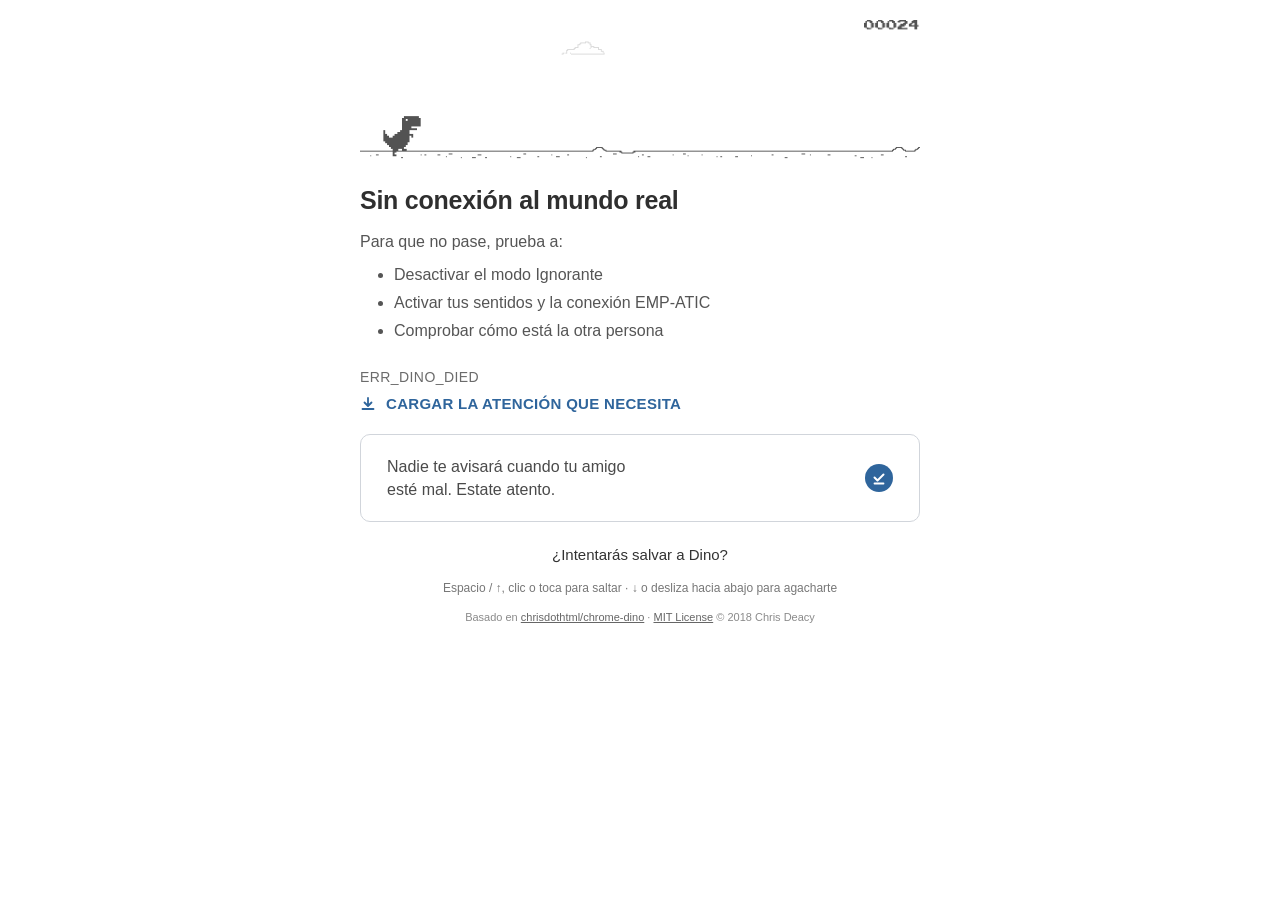
<file: dino/index.html>
<!DOCTYPE html>
<html lang="es">

<head>
  <meta charset="UTF-8">
  <meta name="viewport" content="width=device-width, initial-scale=1.0, maximum-scale=1.0, user-scalable=no">
  <script>
    if (!location.pathname.endsWith('/') && !/\.[^/]+$/.test(location.pathname)) {
      var base = document.createElement('base');
      base.href = location.pathname + '/';
      document.head.appendChild(base);
    }
  </script>
  <link rel="icon" type="image/png" href="./assets/favicon.png">
  <title>Sin conexión al mundo real</title>
  <style>
    @font-face {
      font-family: 'PressStart2P';
      src: url('./assets/PressStart2P-Regular.ttf') format('truetype');
      font-display: swap;
    }

    *,
    *::before,
    *::after {
      box-sizing: border-box;
    }

    html,
    body {
      margin: 0;
      padding: 0;
      min-height: 100%;
      background-color: #ffffff;
      color: #4a4a4a;
      font-family: 'Segoe UI', Roboto, -apple-system, BlinkMacSystemFont, Arial, sans-serif;
    }

    body {
      display: flex;
      flex-direction: column;
      align-items: center;
      padding: 20px 20px 28px;
    }

    .poster {
      width: 100%;
      max-width: 560px;
      margin: auto 0;
    }

    #game-stage {
      width: 100%;
      display: flex;
      justify-content: center;
      margin-bottom: 26px;
      touch-action: none;
      user-select: none;
      -webkit-user-select: none;
    }

    #game-stage canvas {
      display: block;
      max-width: 100%;
      height: auto !important;
      cursor: pointer;
    }

    .poster-heading {
      font-size: 25px;
      font-weight: 700;
      color: #2f2f2f;
      margin: 0 0 18px;
      letter-spacing: -0.01em;
    }

    .tips-row {
      margin-bottom: 24px;
    }

    .poster-lead {
      font-size: 16px;
      color: #555555;
      margin: 0 0 10px;
    }

    .poster-list {
      margin: 0;
      padding-left: 34px;
      font-size: 16px;
      color: #555555;
      line-height: 1.75;
    }

    .err-code {
      font-size: 14px;
      letter-spacing: 0.03em;
      color: #6b6b6b;
      margin: 0 0 10px;
      font-weight: 500;
    }

    .action-callout {
      display: inline-flex;
      align-items: center;
      gap: 10px;
      padding: 0;
      border: none;
      background: transparent;
      font-family: inherit;
      font-size: 15px;
      font-weight: 600;
      color: #2f659c;
      letter-spacing: 0.02em;
      text-transform: uppercase;
      cursor: pointer;
      margin: 0 0 22px;
    }

    .action-callout:hover {
      text-decoration: underline;
    }

    .attention-box {
      display: flex;
      align-items: center;
      justify-content: space-between;
      gap: 16px;
      background: #ffffff;
      border: 1px solid #d1d5db;
      border-radius: 10px;
      padding: 20px 26px;
      margin-bottom: 24px;
    }

    .attention-box p {
      margin: 0;
      font-size: 16px;
      color: #4a4a4a;
      line-height: 1.45;
      max-width: 260px;
    }

    .attention-icon {
      flex-shrink: 0;
      width: 28px;
      height: 28px;
    }

    .poster-question {
      text-align: center;
      font-size: 15px;
      color: #333333;
      margin: 0 0 16px;
    }

    .helpline-note {
      text-align: center;
      font-size: 12px;
      color: #777777;
      margin: 0 0 14px;
      line-height: 1.5;
    }

    .helpline-note a {
      color: #2f659c;
      font-weight: 700;
      text-decoration: none;
    }

    .helpline-note a:hover {
      text-decoration: underline;
    }

    .legal-footer {
      text-align: center;
      font-size: 11px;
      color: #8a8a8a;
    }

    .legal-footer a {
      color: #666666;
    }

    @media (max-width: 520px) {
      .poster-heading {
        font-size: 21px;
      }

      .poster-lead,
      .poster-list {
        font-size: 14.5px;
      }

      .attention-box {
        padding: 16px 18px;
      }

      .attention-box p {
        font-size: 14.5px;
      }
    }

    /* Modal nativo de preguntas */
    dialog:modal {
      overscroll-behavior: contain;
      width: min(500px, calc(100vw - 24px));
      max-height: calc(100dvh - 32px);
      overflow-y: auto;
      border: 1px solid #dadce0;
      border-radius: 12px;
      padding: 22px;
      background: #ffffff;
      color: #202124;
      box-shadow: 0 18px 45px rgba(0, 0, 0, 0.22);
    }

    dialog::backdrop {
      background: rgba(32, 33, 36, 0.55);
      overflow: hidden;
      overscroll-behavior: contain;
    }

    .quiz-title {
      font-size: 18px;
      margin: 0 0 8px;
    }

    .quiz-question {
      font-size: 15px;
      line-height: 1.5;
      color: #3c4043;
      margin: 0 0 14px;
    }

    .quiz-options {
      display: flex;
      flex-direction: column;
      gap: 8px;
    }

    .quiz-option-btn {
      text-align: left;
      padding: 12px 14px;
      border: 1px solid #dadce0;
      border-radius: 8px;
      background: #f8f9fa;
      color: #202124;
      font-family: inherit;
      font-size: 14px;
      line-height: 1.4;
      cursor: pointer;
    }

    .quiz-option-btn:hover:not(:disabled) {
      background: #e8f0fe;
      border-color: #2f659c;
    }

    .quiz-option-btn:disabled {
      cursor: default;
    }

    .quiz-option-btn.is-correct {
      background: #e6f4ea;
      border-color: #1e8e3e;
      color: #137333;
      font-weight: 600;
    }

    .quiz-option-btn.is-wrong {
      background: #fce8e6;
      border-color: #d93025;
      color: #a50e0e;
    }

    .quiz-feedback {
      margin-top: 12px;
      padding: 11px 13px;
      border-radius: 8px;
      font-size: 14px;
      line-height: 1.45;
    }

    .quiz-feedback p {
      margin: 5px 0 0;
    }

    .quiz-feedback.feedback-ok {
      background: #e6f4ea;
      color: #137333;
    }

    .quiz-feedback.feedback-fail {
      background: #fce8e6;
      color: #a50e0e;
    }

    .quiz-actions {
      margin-top: 14px;
      display: flex;
      justify-content: flex-end;
    }

    .quiz-continue-btn {
      padding: 10px 18px;
      border: none;
      border-radius: 8px;
      background: #2f659c;
      color: #ffffff;
      font-family: inherit;
      font-size: 14px;
      font-weight: 600;
      cursor: pointer;
    }
  </style>
</head>

<body>
  <main class="poster">
    <div id="game-stage" aria-label="Juego del dinosaurio: pulsa Espacio, haz clic o toca para saltar"></div>

    <h1 id="poster-title" class="poster-heading">Sin conexión al mundo real</h1>

    <div class="tips-row">
      <p class="poster-lead">Para que no pase, prueba a:</p>
      <ul class="poster-list">
        <li>Desactivar el modo Ignorante</li>
        <li>Activar tus sentidos y la conexión EMP-ATIC</li>
        <li>Comprobar cómo está la otra persona</li>
      </ul>
    </div>

    <p id="poster-err-code" class="err-code">ERR_DINO_DIED</p>

    <button type="button" id="load-attention-btn" class="action-callout">
      <svg width="16" height="16" viewBox="0 0 16 16" fill="none" aria-hidden="true">
        <path d="M8 2v7.5M4.5 6.5L8 10l3.5-3.5M2.5 13h11" stroke="currentColor" stroke-width="1.8"
          stroke-linecap="round" stroke-linejoin="round" />
      </svg>
      <span>CARGAR LA ATENCIÓN QUE NECESITA</span>
    </button>

    <div class="attention-box">
      <p>Nadie te avisará cuando tu amigo esté mal. Estate atento.</p>
      <svg class="attention-icon" viewBox="0 0 28 28" fill="none" aria-hidden="true">
        <circle cx="14" cy="14" r="14" fill="#2f659c" />
        <path d="M9.5 13.5l3 3 6-6" stroke="#ffffff" stroke-width="2" stroke-linecap="round" stroke-linejoin="round" />
        <path d="M9.5 19.5h9" stroke="#ffffff" stroke-width="1.8" stroke-linecap="round" />
      </svg>
    </div>

    <p class="poster-question">¿Intentarás salvar a Dino?</p>

    <p class="helpline-note">
      Espacio / ↑, clic o toca para saltar · ↓ o desliza hacia abajo para agacharte
    </p>

    <footer class="legal-footer">
      Basado en <a href="https://github.com/chrisdothtml/chrome-dino" target="_blank"
        rel="noopener">chrisdothtml/chrome-dino</a> ·
      <a href="./license" target="_blank">MIT License</a> © 2018 Chris Deacy
    </footer>
  </main>

  <dialog id="quiz-dialog" closedby="none" aria-labelledby="quiz-dialog-title">
    <h1 id="quiz-dialog-title" class="quiz-title">¿Cómo actuarías?</h1>
    <p id="quiz-question" class="quiz-question"></p>
    <div id="quiz-options" class="quiz-options"></div>
    <div id="quiz-feedback" class="quiz-feedback" hidden></div>
    <div class="quiz-actions">
      <button type="button" id="quiz-continue-btn" class="quiz-continue-btn" hidden>Seguir la partida</button>
    </div>
  </dialog>

  <script>
    (function () {
      var s = document.createElement('script');
      s.type = 'module';
      var dir = location.pathname.endsWith('/') || /\.[^/]+$/.test(location.pathname)
        ? './'
        : location.pathname + '/';
      s.src = dir + 'lib/index.js';
      document.body.appendChild(s);
    })();
  </script>
</body>

</html>
</file>
